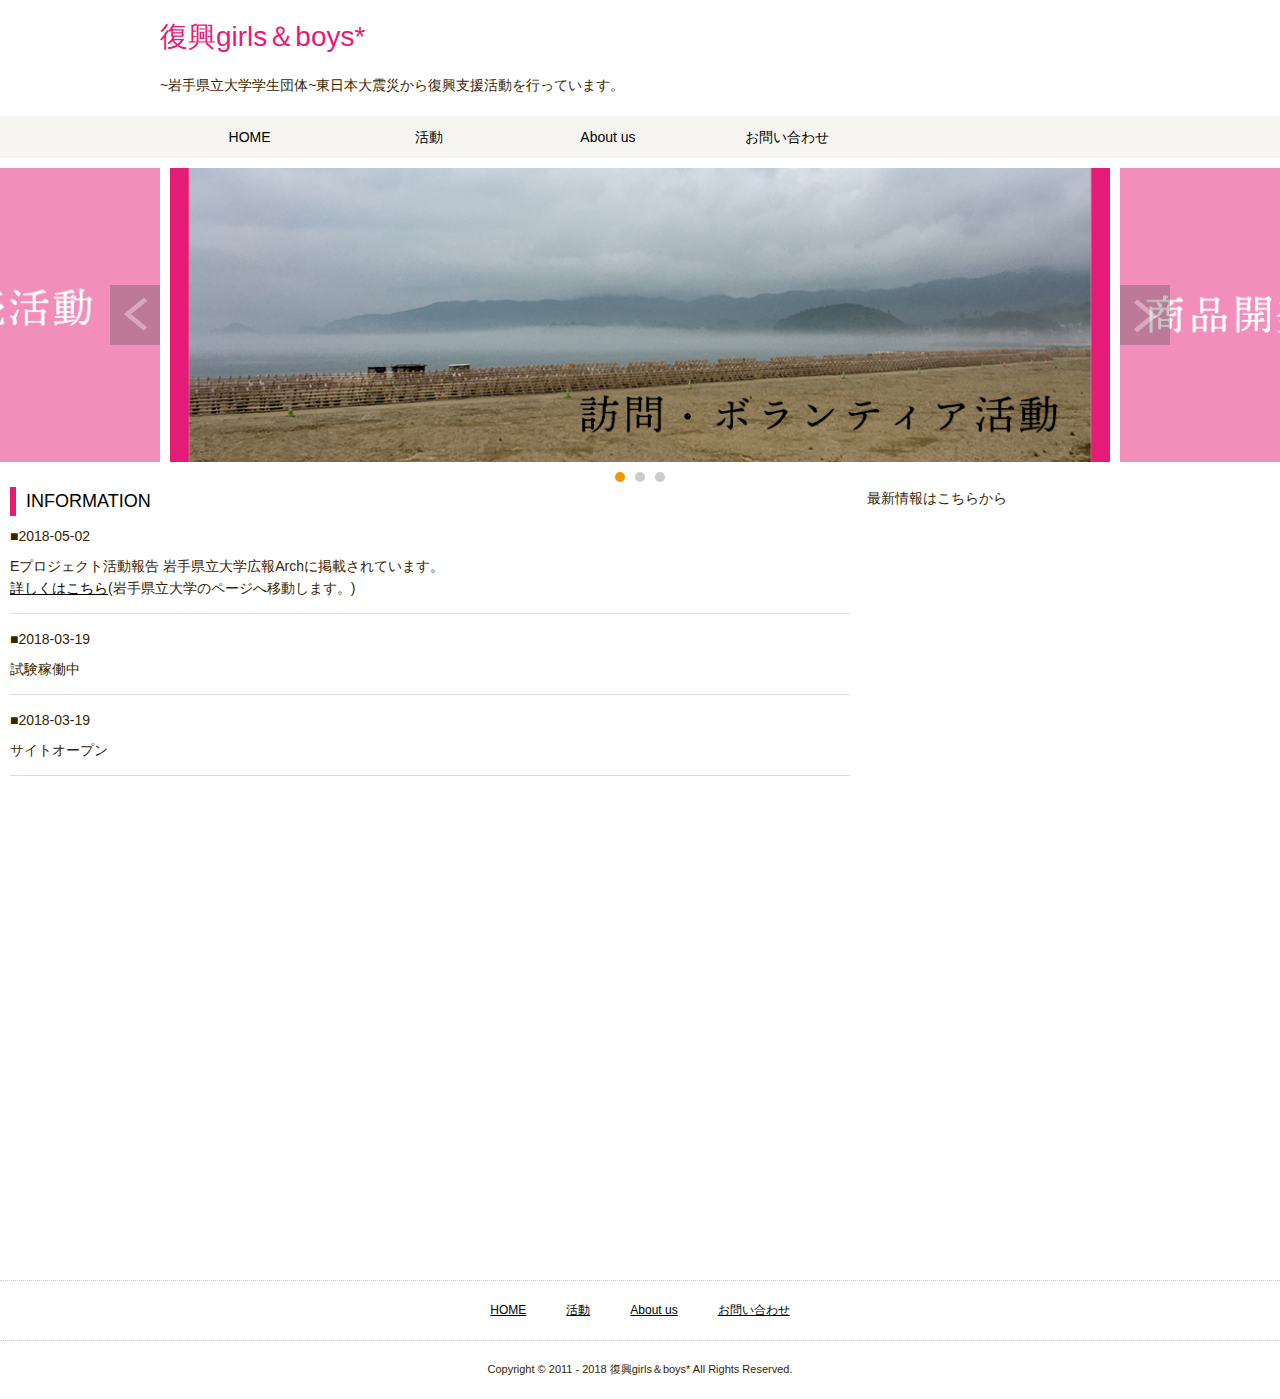
<file: index.html>
<!DOCTYPE html>
<html lang="ja">
<head>
<meta charset="utf-8">
<title>Home</title>
<meta name="viewport" content="width=device-width">
<meta name="keywords" content="">
<meta name="description" content="">
<link rel="stylesheet" type="text/css" href="css/style.css">
<script type="text/javascript" src="js/jquery.js"></script>
<script type="text/javascript" src="js/script.js"></script>
<script type="text/javascript" src="js/jquery.smoothscroll.js"></script>
<script type="text/javascript" src="js/jquery.scrollshow.js"></script>
<script type="text/javascript" src="js/jquery.rollover.js"></script>
<script type="text/javascript" src="js/jquery.slidewide.js"></script>
<script>
$(function($){
	$('html').smoothscroll({easing : 'swing', speed : 1000, margintop : 10});
	$('.totop').scrollshow({position : 500});
	$('.slide').slidewide({
		touch         : true,
		touchDistance : '80',
		autoSlide     : true,
		repeat        : true,
		interval      : 3000,
		duration      : 500,
		easing        : 'swing',
		imgHoverStop  : true,
		navHoverStop  : true,
		prevPosition  : 0,
		nextPosition  : 0,
		viewSlide     : 1,
		baseWidth     : 940,
		navImg        : false,
		navImgCustom  : false,
		navImgSuffix  : ''
	});
	$('.slidePrev img').rollover();
	$('.slideNext img').rollover();
	});
</script>
<!--[if lt IE 9]>
	<script src="js/html5shiv.js"></script>
	<script src="js/css3-mediaqueries.js"></script>
<![endif]-->
</head>
<body>
<header>
	<h1 ><a href="index.html" class="FirstMain">復興girls＆boys*</a></h1>
<!--	<div class="contact"><a href="index.html">お問い合わせ</a></div>-->
	<p class="summary">
	~岩手県立大学学生団体~東日本大震災から復興支援活動を行っています。
	</p>
</header>

<nav>
	<h3>メニュー</h3>
	<ul>
		<li><a href="index.html">HOME</a></li>
		<li><a href="active.html">活動</a></li>
		<li><a href="AboutUs.html">About us</a></li>
		<li><a href="contact.html">お問い合わせ</a></li>
	</ul>
</nav>

<div class="slide">
	<ul class="slideInner">
		<li><a href="index.html"><img src="images/photo01.png" alt=""></a></li>
		<li><a href="index.html"><img src="images/photo02.png" alt=""></a></li>
		<li><a href="index.html"><img src="images/photo03.png" alt=""></a></li>
	</ul>
	<div class="slidePrev"><img src="images/nav_prev.png" alt="前へ"></div>
	<div class="slideNext"><img src="images/nav_next.png" alt="次へ"></div>
	<div class="controlNav"></div>
</div><!-- /.slide -->


<div>
	<div id="main">
		<h2>INFORMATION</h2>
		
		<dl class="info">
			<dt><span>2018-05-02</span></dt>
			<dd>Eプロジェクト活動報告 岩手県立大学広報Archに掲載されています。
				<br>
				<a href="https://www.iwate-pu.ac.jp/web-ipu/backnumber/vol74/index.html">詳しくはこちら</a>(岩手県立大学のページへ移動します。)
			</dd>
		   <dt><span>2018-03-19</span></dt>
		   <dd>
				 試験稼働中
		   </dd>
			<dt><span>2018-03-19</span></dt>
		   <dd>
				 サイトオープン
		   </dd>
		</dl>
<!--
		<div class="photo">
			<h3>見出し</h3>
			<div class="imgL"><img src="images/photo.png" alt=""></div>
			<p>
			テキストテキストテキストテキストテキストテキストテキストテキストテキストテキストテキストテキストテキストテキストテキストテキストテキストテキストテキストテキストテキストテキスト
			</p>
		</div><!-- /.photo -->
	
<!--		<div class="photo">
			<h3>見出し</h3>
			<div class="imgR"><img src="images/photo.png" alt=""></div>
			<p>
			テキストテキストテキストテキストテキストテキストテキストテキストテキストテキストテキストテキストテキストテキストテキストテキストテキストテキストテキストテキストテキストテキスト
			</p>
		</div><!-- /.photo -->

	</div><!-- /#main -->

	<div id="sub">
		<div class="bnr">
			<p>最新情報はこちらから</p>
			<iframe src="https://www.facebook.com/plugins/page.php?href=https%3A%2F%2Fwww.facebook.com%2Ffukkougirls%2F&tabs=timeline&width=340&height=750&small_header=false&adapt_container_width=true&hide_cover=false&show_facepile=false&appId" width="340" height="750" style="border:none;overflow:hidden" scrolling="no" frameborder="0" allowTransparency="true" >
			</iframe>
			
		</div><!-- /.bnr -->
	</div><!-- /#sub -->
</div><!-- /#contents -->

<footer>
	<div class="footmenu">
		<ul>
			<li><a href="index.html">HOME</a></li>
			<li><a href="active.html">活動</a></li>
			<li><a href="AboutUs.html">About us</a></li>
			<li><a href="contact.html">お問い合わせ</a></li>
		</ul>
	</div><!-- /.footmenu -->
	<div class="copyright">Copyright &#169; 2011 - 2018 復興girls＆boys* All Rights Reserved.</div><!-- /.copyright -->
</footer>

<div class="totop"><a href="#"><img src="images/totop.png" alt="ページのトップへ戻る"></a></div><!-- /.totop -->
</body>
</html>
</file>
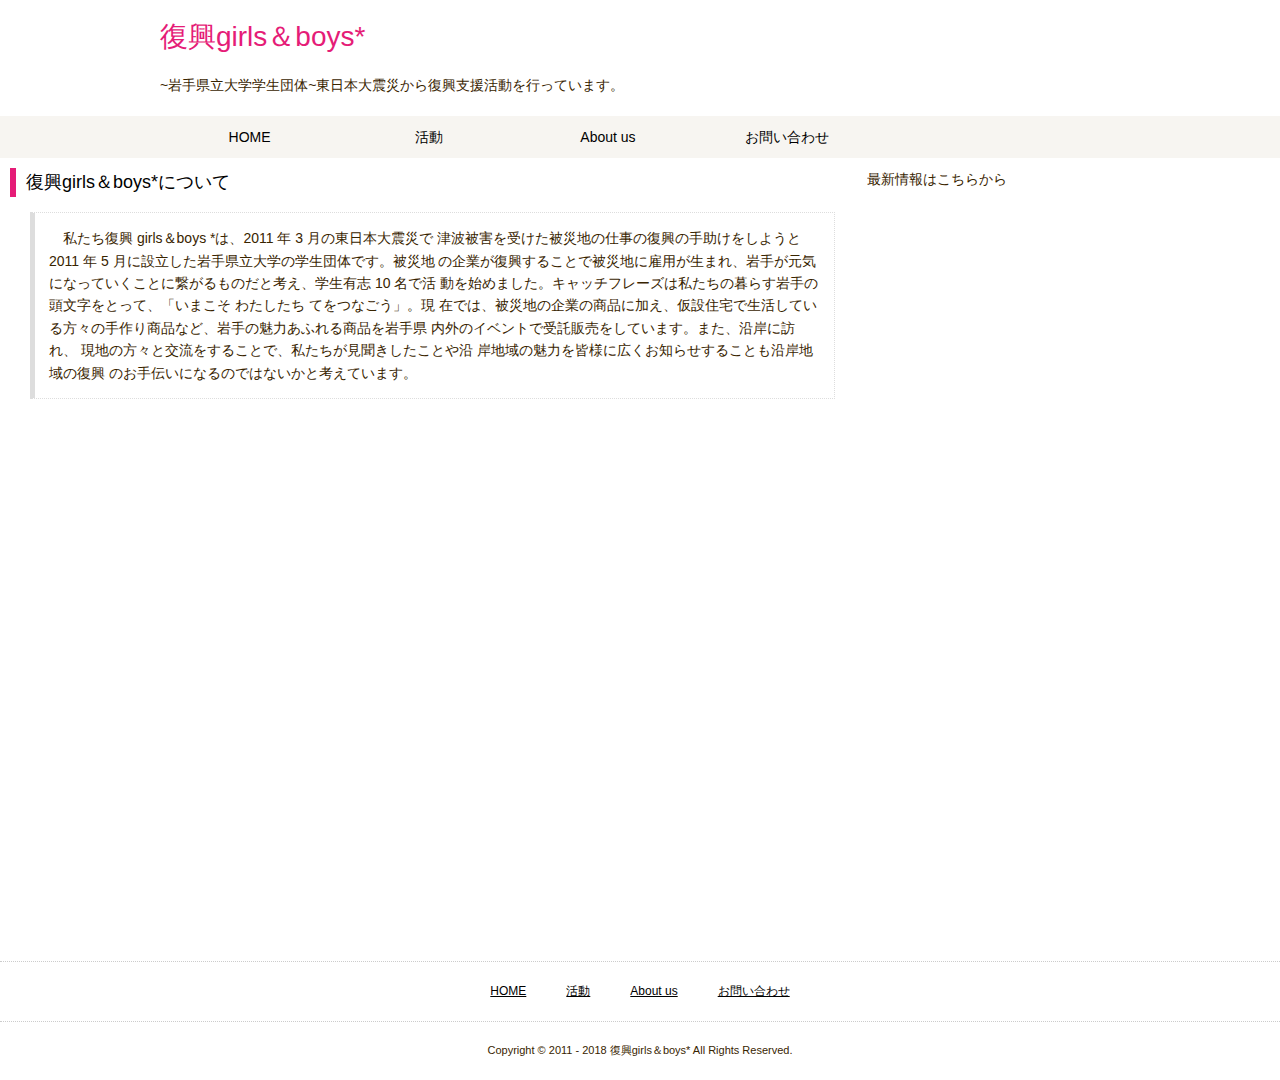
<file: AboutUs.html>
<!DOCTYPE html>

<html lang="ja">

<head>

<meta charset="utf-8">

<title>About us</title>

<meta name="viewport" content="width=device-width">

<meta name="keywords" content="">

<meta name="description" content="">

<link rel="stylesheet" type="text/css" href="css/style.css">

<script type="text/javascript" src="js/jquery.js"></script>

<script type="text/javascript" src="js/script.js"></script>

<script type="text/javascript" src="js/jquery.smoothscroll.js"></script>

<script type="text/javascript" src="js/jquery.scrollshow.js"></script>

<script type="text/javascript" src="js/jquery.rollover.js"></script>

<script>

$(function($){

	$('html').smoothscroll({easing : 'swing', speed : 1000, margintop : 10});

	$('.totop').scrollshow({position : 500});

});

</script>

<!--[if lt IE 9]>

	<script src="js/html5shiv.js"></script>

	<script src="js/css3-mediaqueries.js"></script>

<![endif]-->

</head>

<body>

<header>
	<h1 ><a href="index.html" class="FirstMain">復興girls＆boys*</a></h1>
<!--	<div class="contact"><a href="index.html">お問い合わせ</a></div>-->
	<p class="summary">
	~岩手県立大学学生団体~東日本大震災から復興支援活動を行っています。
	</p>
</header>

<nav>
	<h3>メニュー</h3>
	<ul>
		<li><a href="index.html">HOME</a></li>
		<li><a href="active.html">活動</a></li>
		<li><a href="AboutUs.html">About us</a></li>
		<li><a href="contact.html">お問い合わせ</a></li>
	</ul>
</nav>



<div id="contents">

	<div id="main">

		<h2 id="sample">復興girls＆boys*について</h2>

		<blockquote class="aboutUS">
		 　私たち復興 girls＆boys *は、2011 年 3 月の東日本大震災で 津波被害を受けた被災地の仕事の復興の手助けをしようと 2011 年 5 月に設立した岩手県立大学の学生団体です。被災地 の企業が復興することで被災地に雇用が生まれ、岩手が元気 になっていくことに繋がるものだと考え、学生有志 10 名で活 動を始めました。キャッチフレーズは私たちの暮らす岩手の 頭文字をとって、「いまこそ わたしたち てをつなごう」。現 在では、被災地の企業の商品に加え、仮設住宅で生活してい る方々の手作り商品など、岩手の魅力あふれる商品を岩手県 内外のイベントで受託販売をしています。また、沿岸に訪れ、 現地の方々と交流をすることで、私たちが見聞きしたことや沿 岸地域の魅力を皆様に広くお知らせすることも沿岸地域の復興 のお手伝いになるのではないかと考えています。
		</blockquote>
	

		
	</div><!-- /#main -->

<div id="sub">
		<div class="bnr">
			<p>最新情報はこちらから</p>
			<iframe src="https://www.facebook.com/plugins/page.php?href=https%3A%2F%2Fwww.facebook.com%2Ffukkougirls%2F&tabs=timeline&width=340&height=750&small_header=false&adapt_container_width=true&hide_cover=false&show_facepile=false&appId" width="340" height="750" style="border:none;overflow:hidden" scrolling="no" frameborder="0" allowTransparency="true" >
			</iframe>
			
		</div><!-- /.bnr -->
	</div><!-- /#sub -->

</div><!-- /#contents -->





<footer>
	<div class="footmenu">
		<ul>
			<li><a href="index.html">HOME</a></li>
			<li><a href="active.html">活動</a></li>
			<li><a href="AboutUs.html">About us</a></li>
			<li><a href="contact.html">お問い合わせ</a></li>
		</ul>
	</div><!-- /.footmenu -->
	<div class="copyright">Copyright &#169; 2011 - 2018 復興girls＆boys* All Rights Reserved.</div><!-- /.copyright -->
</footer>



<div class="totop"><a href="#"><img src="images/totop.png" alt="ページのトップへ戻る"></a></div><!-- /.totop -->

</body>

</html>
</file>
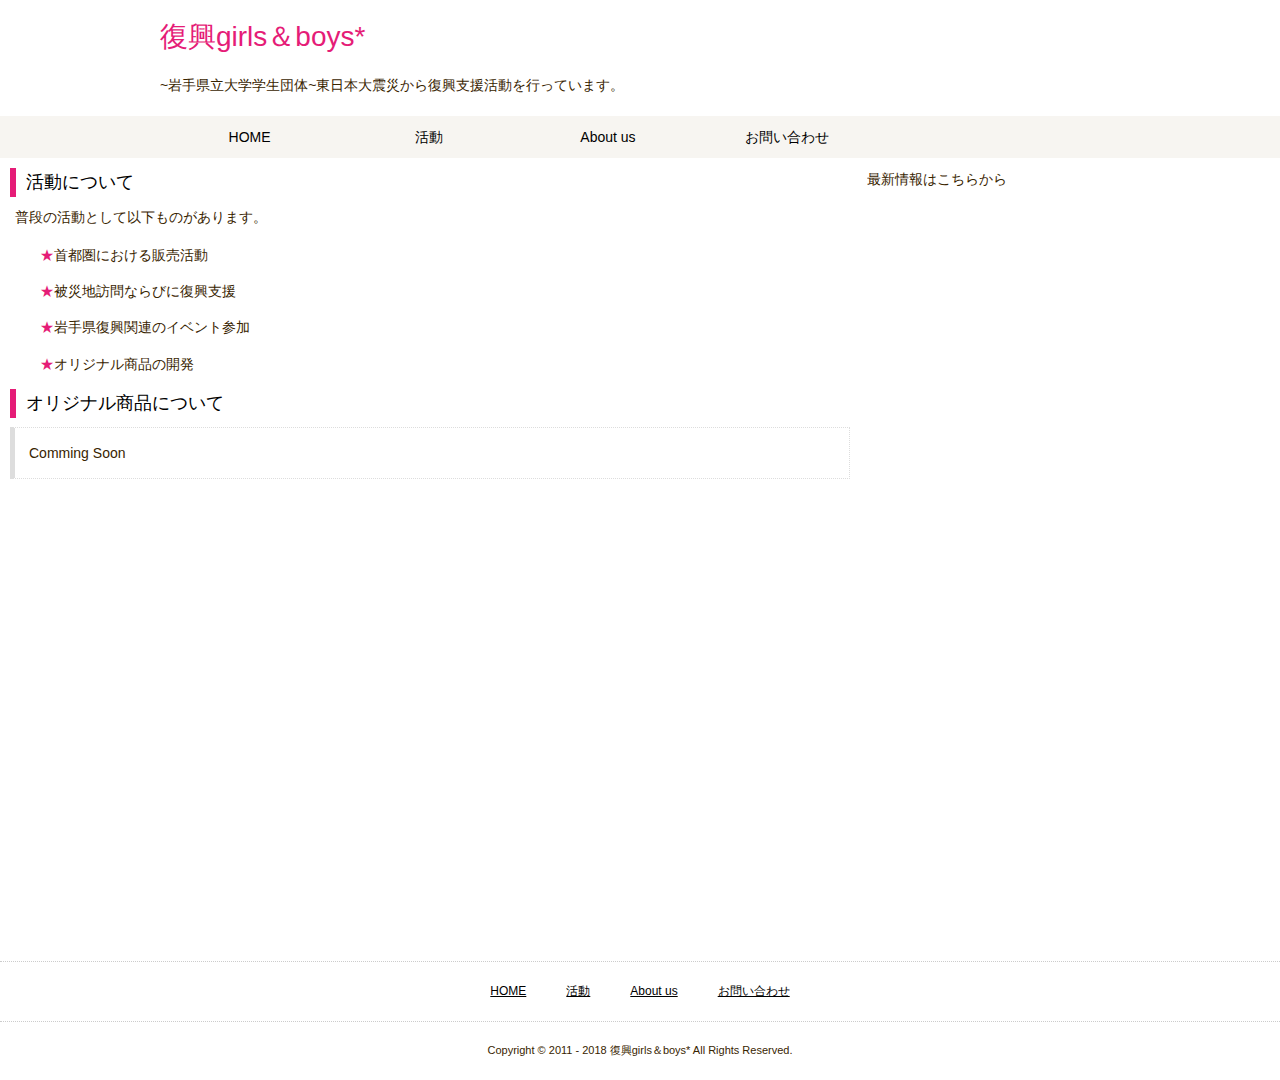
<file: active.html>
<!DOCTYPE html>
<html lang="ja">

<head>

<meta charset="utf-8">

<title>Active</title>
<meta name="viewport" content="width=device-width">
<meta name="keywords" content="">
<meta name="description" content="">
<link rel="stylesheet" type="text/css" href="css/style.css">
<script type="text/javascript" src="js/jquery.js"></script>
<script type="text/javascript" src="js/script.js"></script>
<script type="text/javascript" src="js/jquery.smoothscroll.js"></script>
<script type="text/javascript" src="js/jquery.scrollshow.js"></script>
<script type="text/javascript" src="js/jquery.rollover.js"></script>
<script>

$(function($){

	$('html').smoothscroll({easing : 'swing', speed : 1000, margintop : 10});

	$('.totop').scrollshow({position : 500});

});

</script>

<!--[if lt IE 9]>

	<script src="js/html5shiv.js"></script>

	<script src="js/css3-mediaqueries.js"></script>

<![endif]-->

</head>

<body>

<header>
	<h1 ><a href="index.html" class="FirstMain">復興girls＆boys*</a></h1>
<!--	<div class="contact"><a href="index.html">お問い合わせ</a></div>-->
	<p class="summary">
	~岩手県立大学学生団体~東日本大震災から復興支援活動を行っています。
	</p>
</header>

<nav>
	<h3>メニュー</h3>
	<ul>
		<li><a href="index.html">HOME</a></li>
		<li><a href="active.html">活動</a></li>
		<li><a href="AboutUs.html">About us</a></li>
		<li><a href="contact.html">お問い合わせ</a></li>
	</ul>
</nav>



<div id="contents">

	<div id="main">

		<h2 >活動について</h2>
		<p style="margin: 0 0 15px 5px;">普段の活動として以下ものがあります。</p>
		<ul class="active_list">
			<p>首都圏における販売活動</p>
			<p>被災地訪問ならびに復興支援</p>
			<p>岩手県復興関連のイベント参加</p>
			<p>オリジナル商品の開発</p>
		</ul>
		
		<h2>オリジナル商品について</h2>

		<blockquote>
		Comming Soon
		</blockquote>
		

	</div><!-- /#main -->
<div id="sub">
		<div class="bnr">
			<p>最新情報はこちらから</p>
			<iframe src="https://www.facebook.com/plugins/page.php?href=https%3A%2F%2Fwww.facebook.com%2Ffukkougirls%2F&tabs=timeline&width=340&height=750&small_header=false&adapt_container_width=true&hide_cover=false&show_facepile=false&appId" width="340" height="750" style="border:none;overflow:hidden" scrolling="no" frameborder="0" allowTransparency="true" >
			</iframe>
			
		</div><!-- /.bnr -->
	</div><!-- /#sub -->
</div><!-- /#contents -->


<footer>
	<div class="footmenu">
		<ul>
			<li><a href="index.html">HOME</a></li>
			<li><a href="active.html">活動</a></li>
			<li><a href="AboutUs.html">About us</a></li>
			<li><a href="contact.html">お問い合わせ</a></li>
		</ul>
	</div><!-- /.footmenu -->
	<div class="copyright">Copyright &#169; 2011 - 2018 復興girls＆boys* All Rights Reserved.</div><!-- /.copyright -->
</footer>



<div class="totop"><a href="#"><img src="images/totop.png" alt="ページのトップへ戻る"></a></div><!-- /.totop -->

</body>

</html>
</file>
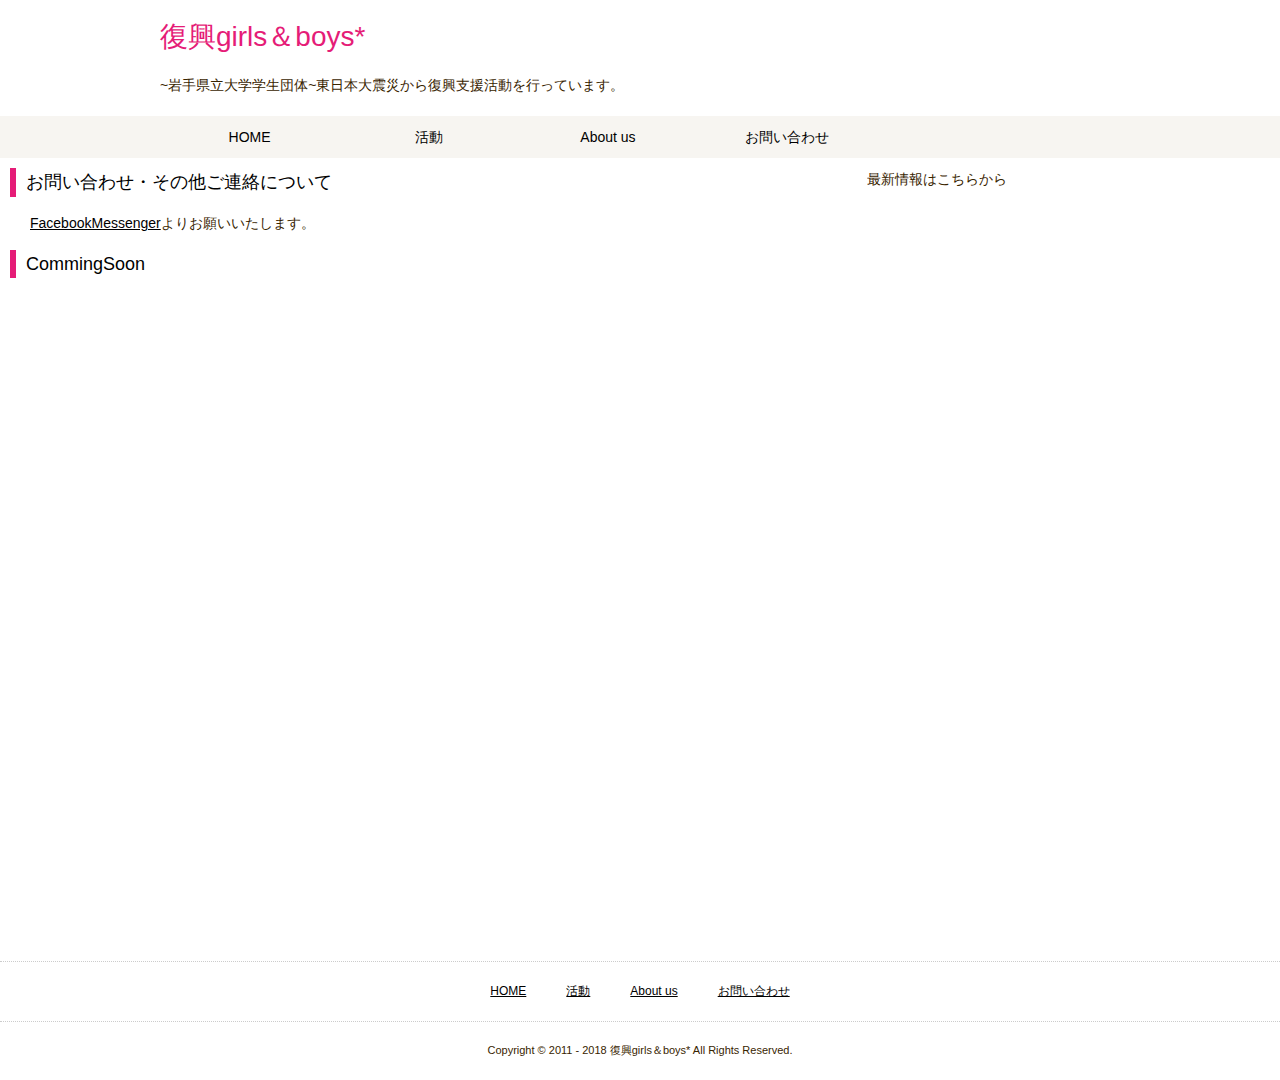
<file: contact.html>
<!DOCTYPE html>

<html lang="ja">

<head>

<meta charset="utf-8">

<title>contact</title>

<meta name="viewport" content="width=device-width">

<meta name="keywords" content="">

<meta name="description" content="">

<link rel="stylesheet" type="text/css" href="css/style.css">

<script type="text/javascript" src="js/jquery.js"></script>

<script type="text/javascript" src="js/script.js"></script>

<script type="text/javascript" src="js/jquery.smoothscroll.js"></script>

<script type="text/javascript" src="js/jquery.scrollshow.js"></script>

<script type="text/javascript" src="js/jquery.rollover.js"></script>

<script>

$(function($){

	$('html').smoothscroll({easing : 'swing', speed : 1000, margintop : 10});

	$('.totop').scrollshow({position : 500});

});

</script>

<!--[if lt IE 9]>

	<script src="js/html5shiv.js"></script>

	<script src="js/css3-mediaqueries.js"></script>

<![endif]-->

</head>

<body>

<header>
	<h1 ><a href="index.html" class="FirstMain">復興girls＆boys*</a></h1>
<!--	<div class="contact"><a href="index.html">お問い合わせ</a></div>-->
	<p class="summary">
	~岩手県立大学学生団体~東日本大震災から復興支援活動を行っています。
	</p>
</header>

<nav>
	<h3>メニュー</h3>
	<ul >
		<li><a href="index.html">HOME</a></li>
		<li><a href="active.html">活動</a></li>
		<li><a href="AboutUs.html">About us</a></li>
		<li><a href="contact.html">お問い合わせ</a></li>
	</ul>
</nav>



<div id="contents">

	<div id="main">

		<h2 id="sample">お問い合わせ・その他ご連絡について</h2>

		<p style="margin: 15px 20px">
		<a href="https://www.facebook.com/fukkougirls/">FacebookMessenger</a>よりお願いいたします。
		</p>
		
		
		<h2>CommingSoon</h2>

		
	</div><!-- /#main -->

<div id="sub">
		<div class="bnr">
			<p>最新情報はこちらから</p>
			<iframe src="https://www.facebook.com/plugins/page.php?href=https%3A%2F%2Fwww.facebook.com%2Ffukkougirls%2F&tabs=timeline&width=340&height=750&small_header=false&adapt_container_width=true&hide_cover=false&show_facepile=false&appId" width="340" height="750" style="border:none;overflow:hidden" scrolling="no" frameborder="0" allowTransparency="true" >
			</iframe>
			
		</div><!-- /.bnr -->
	</div><!-- /#sub -->

</div><!-- /#contents -->



<footer>
	<div class="footmenu">
		<ul>
			<li><a href="index.html">HOME</a></li>
			<li><a href="active.html">活動</a></li>
			<li><a href="AboutUs.html">About us</a></li>
			<li><a href="contact.html">お問い合わせ</a></li>
		</ul>
	</div><!-- /.footmenu -->
	<div class="copyright">Copyright &#169; 2011 - 2018 復興girls＆boys* All Rights Reserved.</div><!-- /.copyright -->
</footer>



<div class="totop"><a href="#"><img src="images/totop.png" alt="ページのトップへ戻る"></a></div><!-- /.totop -->

</body>

</html>
</file>
<file: css/style.css>
@charset "UTF-8";

/*================================================
 *  CSSリセット
 ================================================*/
html,body,div,span,object,iframe,h1,h2,h3,h4,h5,h6,p,blockquote,pre,abbr,address,cite,code,del,dfn,em,img,ins,kbd,q,samp,small,strong,sub,sup,var,b,i,dl,dt,dd,ol,ul,li,fieldset,form,label,legend,table,caption,tbody,tfoot,thead,tr,th,td,article,aside,canvas,details,figcaption,figure,footer,header,hgroup,main,menu,nav,section,summary,time,mark,audio,video{margin:0;padding:0;border:0;outline:0;font-size:100%;vertical-align:baseline;background:transparent;font-weight:normal;}body{line-height:1}article,aside,details,figcaption,figure,footer,header,hgroup,menu,nav,section{display:block}ul{list-style:none}blockquote,q{quotes:none}blockquote:before,blockquote:after,q:before,q:after{content:none}a{margin:0;padding:0;font-size:100%;vertical-align:baseline;background:transparent}del{text-decoration:line-through}abbr[title],dfn[title]{border-bottom:1px dotted;cursor:help}table{border-collapse:collapse;border-spacing:0}hr{display:block;height:1px;border:0;border-top:1px solid #ccc;margin:1em 0;padding:0}input,select{vertical-align:middle}

/*================================================
 *  一般・共通設定
 ================================================*/
body {
	width:100%;
	margin:0 auto;
	font-size:14px;
	color:#382400;
	font-family:"メイリオ",Meiryo,"ヒラギノ角ゴ Pro W3","Hiragino Kaku Gothic Pro",Osaka,"ＭＳ Ｐゴシック","MS PGothic",sans-serif;
	line-height:1.6;
}

header {
	width:960px;
	margin:20px auto;
}

nav {
	width:100%;
	margin-right: auto;
	margin-left: auto;
}


#main {
	float:left;
	width:65.625%;
	margin: auto 10px;
}

#sub {
	float: right;
	width:32.25%;
	/*border: 2px solid #e51c77;*/
}

#subnav {
	display:none;
}

a {
	color:#000;
}
a:hover {
	color:#e78f00;
}

h1 {
	color:#f19500;;
	font-size:28px;
	line-height:1.2;
}
h1 a {
	color:#000;
	text-decoration:none;
}
h1 a:hover {
	color:#e78f00;
	text-decoration:underline;
}

h2 {
	margin-bottom:0.5em;
	padding-left:10px;
	font-size:18px;
	color:#000;
	border-left:6px solid #e51c77;
}

h3 {
	margin-bottom:0.5em;
	padding:2px 5px;
	color:#e78f00;
	font-size:16px;
	border-bottom:1px solid #e78f00;
}

h4 {
	margin-bottom:0.25em;
	font-size:16px;
	color:#333;
}
h4:before {
	content:"\002605";
	color:#f19500;
}

h5 {
	margin-bottom:0.25em;
	padding:2px;
	color:#000;
	font-size:16px;
	border-top:1px dotted #999;
	border-bottom:1px dotted #999;
	background:#f1f1f1;
}

h6 {
	margin-bottom:0.25em;
	color:#382400;
	font-size:14px;
	font-weight:bold;
}

p {
	margin:0 0 1em 0;
}

img {
	vertical-align:bottom;
}

em {
	font-weight:bold;
}

strong {
	font-weight:bold;
	color:#f19500;
}

pre {
	margin:1em 0;
	padding:1em;
}

blockquote {
	margin-bottom:1em;
	padding:1em;
	border:1px dotted #ddd;
	border-left:5px solid #ddd;
}

ul,ol,dl {
	margin:10 0 1em 10;
}
ul li {
	list-style:disc;
}
ol li {
	list-style:decimal;
}
li {
	margin-left:2em;
}

dt {
	margin-bottom:0.5em;
	border-bottom:1px dotted #ddd;
}
dt:before {
	content:"\0025a0";
}
dd {
	margin-bottom:1em;
}

table {
	width:100%;
	margin-bottom:1em;
	border-collapse:collapse;
	border:1px solid #ddd;
}
th {
	padding:10px;
	text-align:center;
	vertical-align:middle;
	border:1px solid #ddd;
	background:#f5f5f5;
}
td {
	padding:10px;
	text-align:left;
	border:1px solid #ddd;
}

/*================================================
 *  ヘッダー
 ================================================*/
header {
	position:relative;
}
header h1 {
	margin-bottom:20px;
}

*/.contact {
	position:absolute;
	top:0;
	right:0;
	vertical-align:top;
}/*
.contact a {
	display:block;
	padding:5px 10px 5px 29px;
	color:#fff;
	background:#f19500;
	border-radius:4px;
	text-decoration:none;
	background:#f19500 url(../images/mail.png) 10px 50% no-repeat;
}
.contact a:hover {
	color:#fff;
	background:#e78f00 url(../images/mail.png) 10px 50% no-repeat;
}

.summary {
	clear:both;
}

/*================================================
 *  グローバルナビゲーション
 ================================================*/
nav {
	margin-bottom:10px;
	padding:2;
	background:#f7f5f1;
	overflow:hidden;
}
nav ul {
	width:960px;
	margin:0 auto;
	padding:0;
	text-align: center
}
nav li {
	float:left;
	list-style:none;
	width:18.666%;
	margin:0;
	padding:0;
}
nav li a {
	display:block;
	padding:10px 0;
	color:#000;
	text-align:center;
	text-decoration:none;
}
nav li a:hover {
	color:#000;
	text-decoration:none;
	background:#ddd;
}

/*================================================
 *  サブコンテンツ
 ================================================*/
.submenu li {
	margin:0;
	padding:0;
	list-style:none;
}
.submenu li a:before {
	content:"\0025a0";
	color:#000;
}


.submenu li a {
	display:block;
	padding:5px 2px;
	color:#000;
	border-bottom:1px dotted #ddd;
	text-decoration:none;
}
.submenu li a:hover {
	background:#eee;
}

.bnr {
	overflow:hidden;
	margin: 15 0 0 15;
}

.bnr ul {
	overflow:hidden;
}

.bnr li {
	margin:0 0 10px 0;
	padding:0;
	list-style:none;
}
.bnr li a:hover {
	opacity:0.8;
	filter:alpha(opacity=80);
	-ms-filter:"alpha( opacity=80 )";
}
.bnr img {
	width:100%;
}

/*================================================
 *  フッター
 ================================================*/
footer {
	clear:both;
}

.footmenu {
	width:100%;
	padding:20px 0;
	overflow:hidden;
	border-top:1px dotted #ccc;
	border-bottom:1px dotted #ccc;
}
.footmenu ul {
	position:relative;
	float:left;
	left:50%;
	margin:0;
}
.footmenu li {
	position:relative;
	left:-50%;
	float:left;
	list-style:none;
	margin:0;
	padding:0 20px;
	font-size:12px;
	text-align:center;
}

.copyright {
	clear:both;
	padding:20px 0;
	font-size:11px;
	text-align:center;
}

/*================================================
 *  ページトップへの戻り
 ================================================*/
.totop {
	position:fixed;
	bottom:15px;
	right:15px;
}
.totop a {
	display:block;
	text-decoration:none;
}
.totop img {
	background:#e51c77;
}
.totop img:hover {
	background:#e51c77;
}

/*================================================
 *  クラス
 ================================================*/
.textL {
	text-align:left;
}

.textR {
	text-align:right;
}
/*
.list {
	padding:0 0 0 0.5em;
}

.list li {
	margin:0;
	padding:0 0 0 15px;
	list-style:none;
	background:url(../images/check.png) 0 5px no-repeat;
}*/

.photo {
	overflow:hidden;
	margin:20px 0;
	padding:10px;
	border:5px solid #ddd;
	background:#fff;
}

.imgL {
	float:left;
	margin:0 0.5em 0.5em 0;
}

.imgR {
	float:right;
	margin:0 0 0.5em 0.5em;
}

.info dt {
	border-bottom:none;
}
.info dd {
	padding-bottom:1em;
	border-bottom:1px solid #ddd;
}

.FirstMain{/*ガールズカラー*/
	color: #e51c77;
}
.summary {
	margin: -10 0 0 50px;
}
.active_list p:before{
	margin: -2px 0 0 30px;
	content:"\002605";
	color: #e51c77;
	
}
.aboutUS {
	margin: 15px 15px 15px 20px;
}



/*================================================
 *  トップページ
 ================================================*/
/* スライドショー */
.slide {
	display:none;
	position:relative;
	overflow:hidden;
}

.slidePrev {
	position:absolute;
	cursor:pointer;
	z-index:100;
}

.slideNext {
	position:absolute;
	cursor:pointer;
	z-index:100;
}

.slidePrev img {
	position:absolute;
	width:50px !important;
	height:60px !important;
}

.slideNext img {
	position:absolute;
	width:50px !important;
	height:60px !important;
}

.slideInner {
	position:relative;
	margin:0 0 5px 0;
	padding:0;
}
.slideInner li {
	float:left;
	margin:0;
	padding:0;
	list-style:none;
}
.slideInner li img {
	margin:0 5px;
	padding:0;
}

.filterPrev {
	position:absolute;
	left:0;
	opacity:0.5;
	filter:alpha(opacity=50);
	background-color:#fff;
}

.filterNext {
	position:absolute;
	right:0;
	opacity:0.5;
	filter:alpha(opacity=50);
	background-color:#fff;
}

.controlNav {
	position:relative;
	float:left;
	left:50%;
}
.controlNav span {
	position:relative;
	left:-50%;
	float:left;
	margin:5px;
	-webkit-border-radius:5px;
	-moz-border-radius:5px;
	border-radius:5px;
	width:10px;
	height:10px;
	overflow:hidden;
	background:#ccc;
	text-indent:-9999px;
	vertical-align:middle;
}
.controlNav span:hover {
	background:#999;
	cursor:pointer;
}
.controlNav span.current {
	background:#f19500;
}

/* トップナビ */
* html .topNavi {
	height:1em;
	overflow:visible;
}

.topNavi {
	overflow:hidden;
	position:relative;
	margin-right:-1.030%;
	margin-top:20px;
	margin-bottom:20px;
}

.topNaviColumn {
	display:inline;
	width:32.302%;
	float:left;
	margin-right:1.030%;
}

.topNaviCon {
	position:relative;
	display:block;
	box-sizing:border-box;
	overflow:hidden;
	padding:10px;
	text-decoration:none;
	color:#000;
	transition:background 0s ease 0s, border 0.5s ease-out 0s;
	background:#f1f1f1;
	border:1px solid #f1f1f1;
	border-radius:4px;
}
.topNaviCon:hover {
	color:#000;
	background:#fff9f5 none repeat scroll 0 0;
	border:1px solid #f19500;
	transition:background 0s ease 0s, border 0.5s ease-out 0s;
}
.topNaviCon h2 {
	margin:10px;
	padding:0;
	font-size:14px;
	font-weight:bold;
	color:#f19500;
	border:none;
}
.topNaviCon:hover h2 {
	color:#f19500;
}
.topNaviCon p {
	margin:10px;
}

.topNaviPhoto img {
	width:100%;
}

/*================================================
 *  タブレット向けデザイン
 ================================================*/
/* スクロールバーを考慮して20px大きいサイズで切り替え */
@media screen and (max-width:979px) {
	body {
		box-sizing:border-box;
		width:100%;
		padding:0 10px;
	}

	header {
		width:100%;
	}

	nav ul {
			width:100%;
	}
}

/*================================================
 *  スマートフォン向けデザイン
 ================================================*/
@media screen and (max-width:767px) {
	.contact {
		position:relative;
		float:right;
		margin:10px 0;
	}

	header h1 {
		margin-bottom:0;
	}

	#main {
		float:none;
		width:100%;
	}

	#sub {
		float:none;
		width:100%;
	}

	.bnr ul {
		overflow:hidden;
		margin-right:-2%;
	}

	.bnr li {
		float:left;
		width:48%;
		margin:0 2% 2% 0;
	}

	/* メインメニュー */
	nav {
		display:block;
		position:relative;
		width:100%;
	}
	nav h3 {
		cursor:pointer;
		margin-bottom:0;
		color:#fff;
		background:#999;
		border:none;
	}
	nav h3:after {
		position:absolute;
		content:"\0025bc";
		top:3px;
		right:5px;
	}
	nav h3.menuOpen:after {
		position:absolute;
		content:"\0025b2";
		top:3px;
		right:5px;
	}
	nav ul {
		width:100%;
	}

	nav li {
		width:33.33%;
		margin:0;
		padding:0;
		list-style:none;
	}
	nav li:first-child a {
		width:100%;
	}

	nav li a {
		display:block;
		width:100%;
		border-bottom:1px dotted #ddd;
		text-decoration:none;
	}

	/* トップナビ */
	.topNavi {
		margin-right:0;
	}

	.topNaviColumn {
		display:block;
		box-sizing:border-box;
		width:100%;
		float:none;
		margin-right:0;
		margin-bottom:10px;
	}
}
</file>
